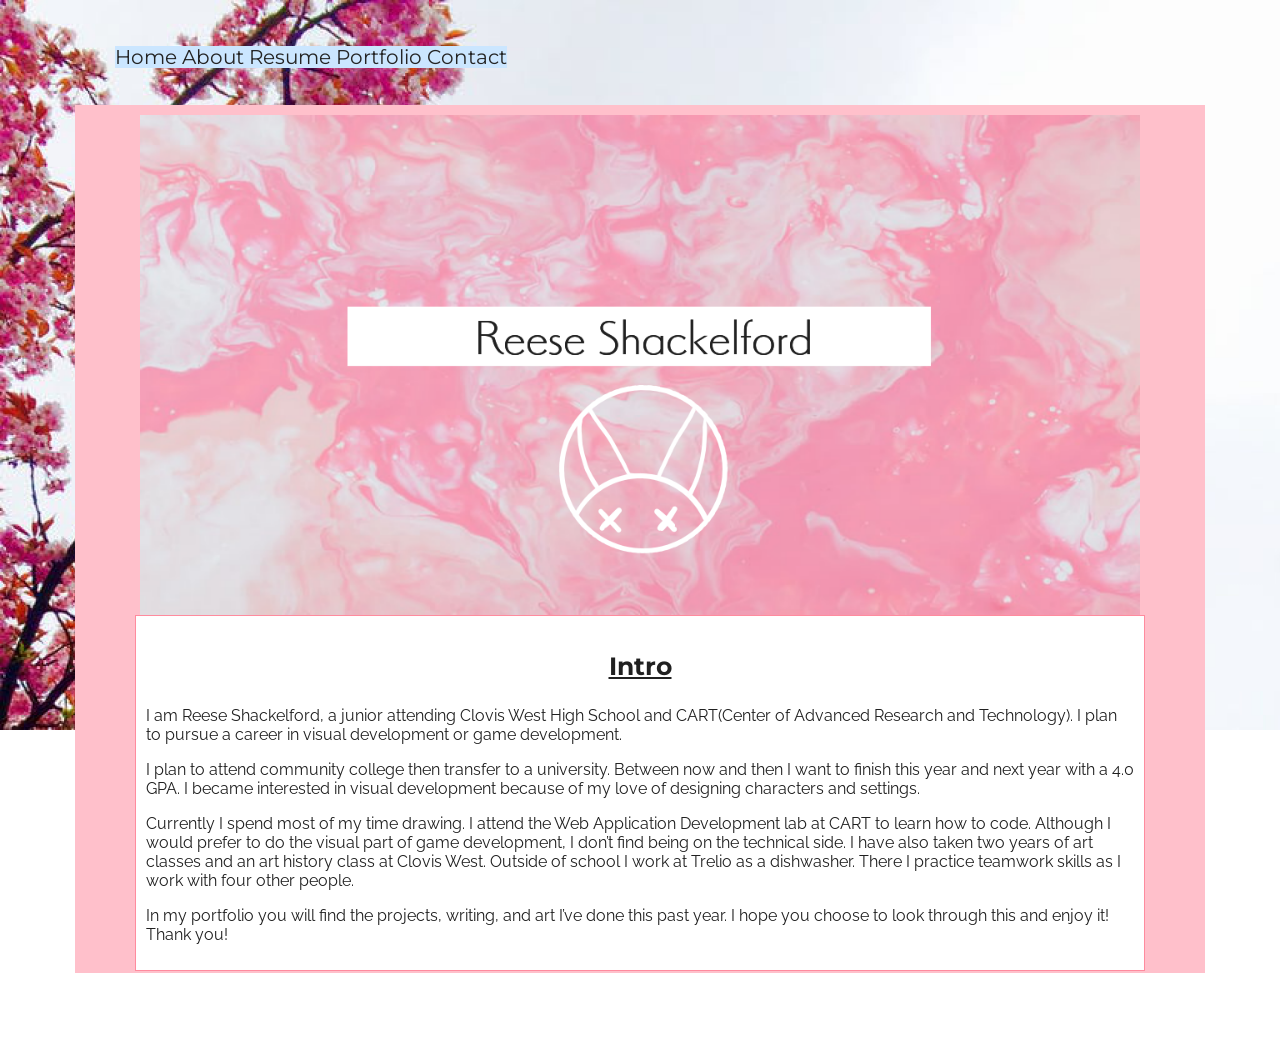
<file: index.html>
<!DOCTYPE html>
<html lang="en">
<head>
    <meta charset="UTF-8">
    <meta name="viewport" content="width=device-width, initial-scale=1.0">
    <meta http-equiv="X-UA-Compatible" content="ie=edge">
    <title>Reese Shackelford</title>
    <link rel="stylesheet" href="css.css">
   
</head>
<body>
    <ul>
        <li>
        <a href="Untitled-1.html">Home</a>
        <a href="about.html">About</a>
        <a href="resume.html">Resume</a>
        <div class="dropdown">
            <div class="portfoliobtt">
                <p>Portfolio</p>
            </div>        
            <div class="dropdown-content">
            <a href="projects.html">Projects</a>
            <a href="Writing.html">Writing</a>
            <a href="art.html">Art</a>
        </div>
        </div>
    
        <a href="contact.html">Contact</a>
    
    </li>
    </ul>
<div class= "container">
    
    <img src="image/pinkswirl.png" alt="header" class="center">




<div class="introp">
    <h3>Intro</h3>
    <p>I am Reese Shackelford, a junior attending Clovis West High School and CART(Center of Advanced Research and Technology). I plan to pursue a career in visual development or game development.
    </p>
       <p> I plan to attend community college then transfer to a university. Between now and then I want to finish this year and next year with a 4.0 GPA. I became interested in visual development because of my love of designing characters and settings. 
    </p>
    <p>
        Currently I spend most of my time drawing. I attend the Web Application Development lab at CART to learn how to code. Although I would prefer to do the visual part of game development, I don’t find being on the technical side. I have also taken two years of art classes and an art history class at Clovis West.
        Outside of school I work at Trelio as a dishwasher. There I practice teamwork skills as I work with four other people.  
    </p>
    <p>	In my portfolio you will find the projects, writing, and art I’ve done this past year. I hope you choose to look through this and enjoy it! Thank you!
    </p>
</div>
</div>

</body>
</html>
</file>
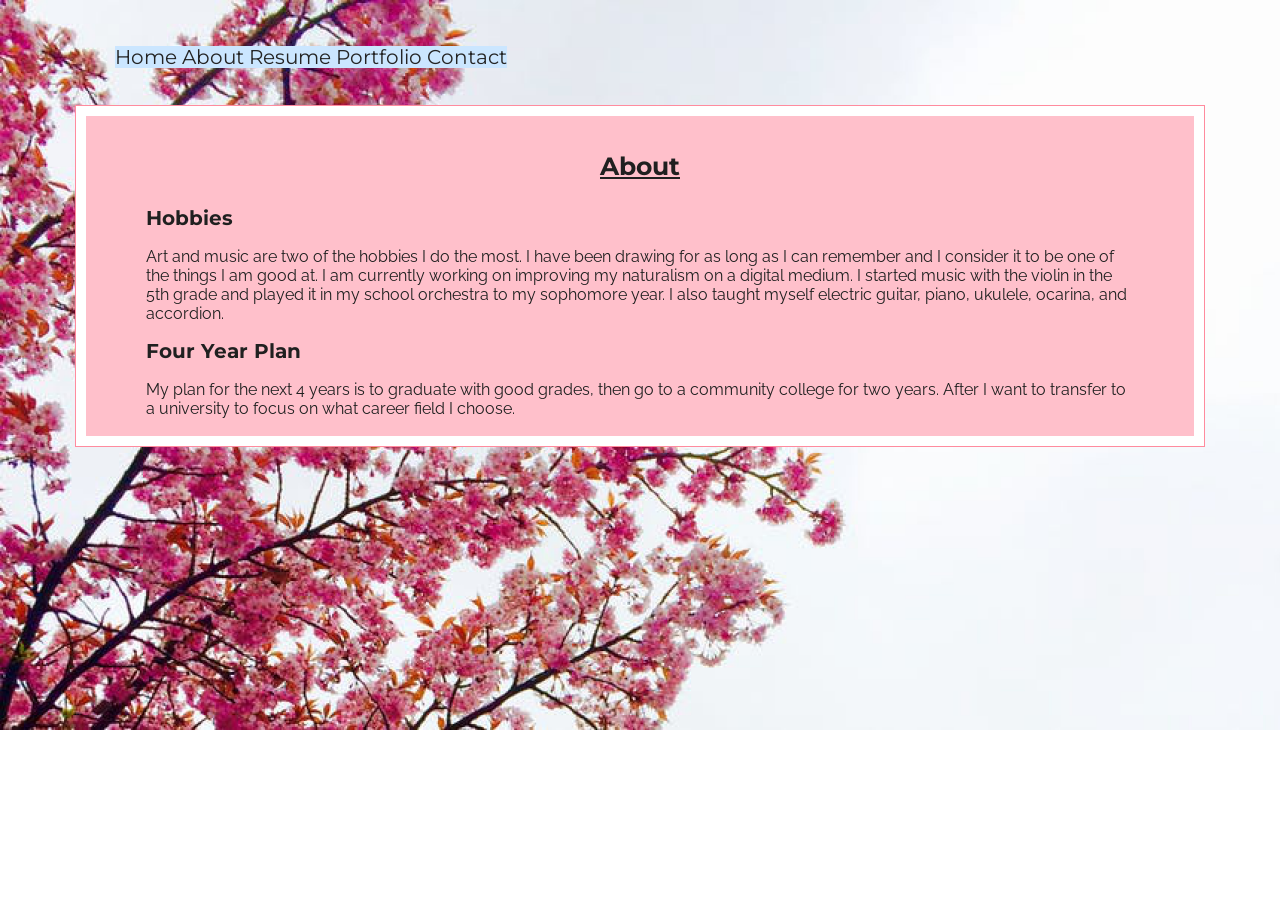
<file: about.html>
<!DOCTYPE html>
<html lang="en">
<head>
    <meta charset="UTF-8">
    <meta name="viewport" content="width=device-width, initial-scale=1.0">
    <meta http-equiv="X-UA-Compatible" content="ie=edge">
    <title>Document</title>
    <link rel="stylesheet" href="css.css">

</head>
<body>
    <ul>
        <li>
        <a href="Untitled-1.html">Home</a>
        <a href="about.html">About</a>
        <a href="resume.html">Resume</a>
        <div class="dropdown">
            <div class="portfoliobtt">
                <p>Portfolio</p>
            </div>        
            <div class="dropdown-content">
            <a href="projects.html">Projects</a>
            <a href="Writing.html">Writing</a>
            <a href="art.html">Art</a>
        </div>
        </div>
    
        <a href="contact.html">Contact</a>
    
    </li>
    </ul>
    <div class="aboutcontent">
        <div class="container">
    <h3>About</h3> 

    <h2>Hobbies</h2>
    <p> Art and music are two of the hobbies I do the most. I have been drawing for as long as I can remember and I consider it to be one of the things I am good at. I am currently working on improving my naturalism on a digital medium.
        I started music with the violin in the 5th grade and played it in my school orchestra to my sophomore year. I also taught myself electric guitar, piano, ukulele, ocarina, and accordion.
    </p>
    <h2>Four Year Plan</h2>
    <p>	My plan for the next 4 years is to graduate with good grades, then go to a community college for two years. After I want to transfer to a university to focus on what career field I choose.
    </p>
</div>
</div>
</body>
</html>
</file>
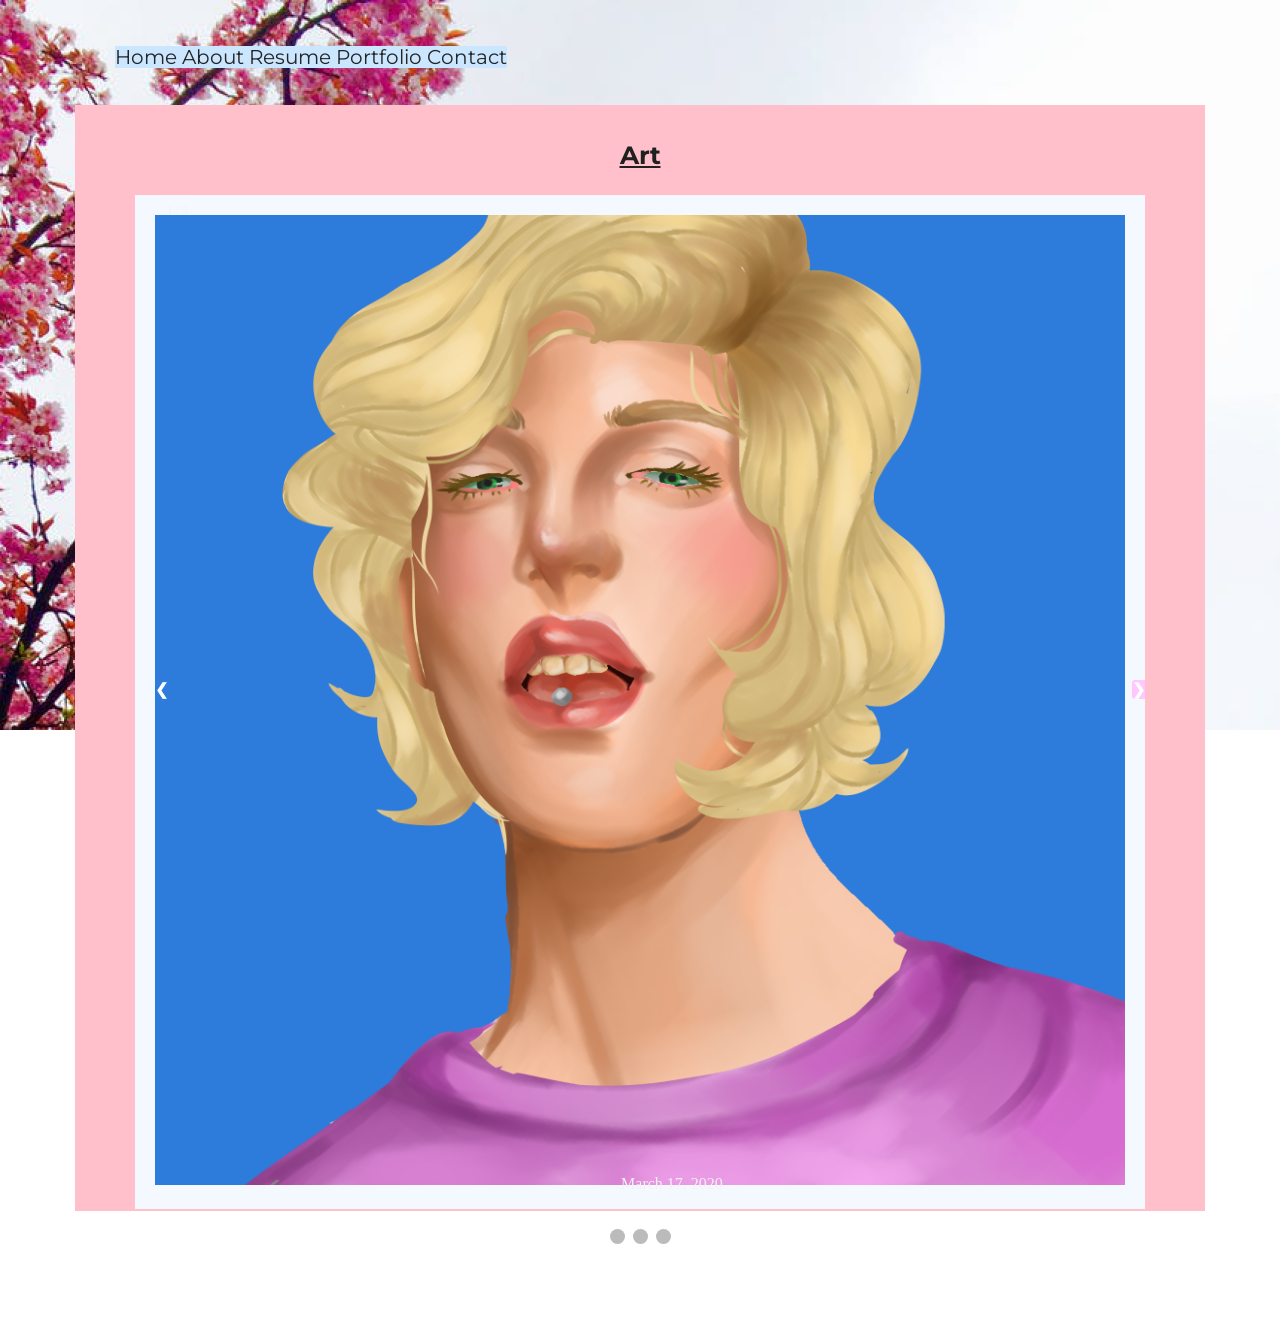
<file: art.html>
<!DOCTYPE html>
<html lang="en">
<head>
    <meta charset="UTF-8">
    <meta name="viewport" content="width=device-width, initial-scale=1.0">
    <title>Document</title>
    <link rel="stylesheet" href="css.css">
</head>
<body>
    <ul>
        <li>
        <a href="Untitled-1.html">Home</a>
        <a href="about.html">About</a>
        <a href="resume.html">Resume</a>
        <div class="dropdown">
            <div class="portfoliobtt">
                <p>Portfolio</p>
            </div>        
            <div class="dropdown-content">
            <a href="projects.html">Projects</a>
            <a href="Writing.html">Writing</a>
            <a href="art.html">Art</a>
        </div>
        </div>
    
        <a href="contact.html">Contact</a>
    
    </li>
    </ul>
    <div class="container">
    <h3>Art</h3>
    <div class="slideshow-container">

        <div class="mySlides fade">
            <div class="numbertext">1 / 5</div>
            <img src="image/eris.png" alt="" style="width: 100%;">
            <div class="text">March 17, 2020</div>
        </div>
        <div class="mySlides fade">
            <div class="numbertext">2 / 5</div>
            <img src="image/weiwuxiannn.png" alt="" style="width: 100%;">
            <div class="text">April 12, 2020</div>
        </div>
        <div class="mySlides fade">
            <div class="numbertext">3 / 5</div>
            <img src="image/thekiss.png" alt="" style="width: 100%;"> 
            <div class="text">April 2, 2020</div>
        </div>
        <div class="mySlides fade">
            <div class="numbertext">4 / 5</div>
            <img src="image/chariot.png" alt="" style="width: 100%;">
            <div class="text">May 2020</div>
        </div>
        <div class="mySlides fade">
            <div class="numbertext">5 / 5</div>
            <img src="image/antarc.png" alt="" style="width: 100%;">
            <div class="text">February 2020</div>
        </div>
        <a class="prev" onclick="plusSlides(-1)">&#10094;</a>
        <a class="next" onclick="plusSlides(1)">&#10095;</a>
</div>
</div>
<br>
<div style="text-align:center">
    <span class="dot" onclick="currentSlide(1)"></span>
    <span class="dot" onclick="currentslide(2)"></span>
    <span class="dot" onclick="currentSlide(3)"></span>
    <span class="dot" onclick="currentSlide(4)"></span>
</div>

<script>
    var slideIndex = 1;
    showSlides(slideIndex);

    function plusSlides(n){
        showSlides(slideIndex += n);
    }

    function currentSlide(n){
        showSlides(slideIndex = n);
    }

    function showSlides(n){
        var i;
        var slides = document.getElementsByClassName("mySlides");
        var dots = document.getElementsByClassName("dot");

        if (n > slides.length){
            slideIndex = 1
        }

        if(n < 1){
            slidesIndex = slides.length
        }

        for(i = 0; i < slides.length; i++){
            slides[i].style.display = "none";
        }

        for(i = 0; i < dots.length; i++){
            dots[i].className = dots[i].className.replace("active","");
        }
        
        slides[slideIndex-1].style.display = "block";
        dots[slideIndex-1].className += "active";
    }
</script>
</body>

</html>
</file>
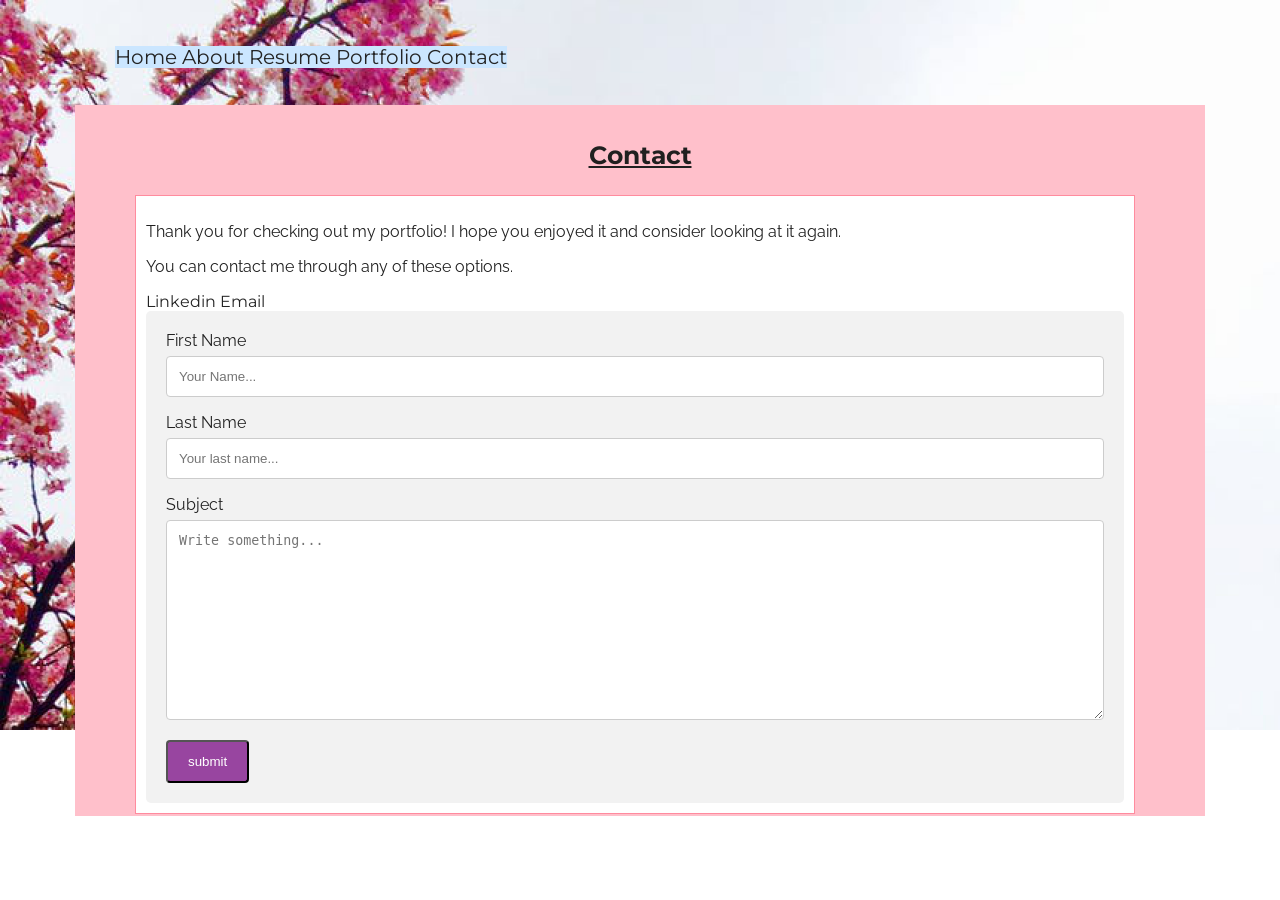
<file: contact.html>
<!DOCTYPE html>
<html lang="en">
<head>
    <meta charset="UTF-8">
    <meta name="viewport" content="width=device-width, initial-scale=1.0">
    <title>Document</title>
    <link rel="stylesheet" href="css.css">
    
</head>
<body>
    <ul>
        <li>
        <a href="Untitled-1.html">Home</a>
        <a href="about.html">About</a>
        <a href="resume.html">Resume</a>
        <div class="dropdown">
            <div class="portfoliobtt">
                <p>Portfolio</p>
            </div>        
            <div class="dropdown-content">
            <a href="projects.html">Projects</a>
            <a href="Writing.html">Writing</a>
            <a href="art.html">Art</a>
        </div>
        </div>
    
        <a href="contact.html">Contact</a>
    
    </li>
    </ul>
    <div class="container">
        <h3>Contact</h3>
        <div class="contacttxt">
      <p>Thank you for checking out my portfolio! I hope you enjoyed it and consider looking at it again.</p>  
      <p>You can contact me through any of these options.</p>
      <a href="https://www.linkedin.com/in/reeseshackelfordcart/">Linkedin</a>
      <a href="mailto:reeseshack8@gmail.com">Email</a>
      <div class="contactc">   
          <form action="action_page.php">
              <label for="fname">First Name</label>
              <input type="text" id="fname" name="firstname" placeholder="Your Name...">

              <label for="lname">Last Name</label>
              <input type="text" id="lname" name="lastname" placeholder="Your last name...">
              <label for="subject">Subject</label>
              <textarea name="subject" id="subject" placeholder="Write something..." style="height: 200px;"></textarea>
              <input type="submit" value="submit">
          </form>
      </div>
    </div>
    </div>
</body>
</html>
</file>
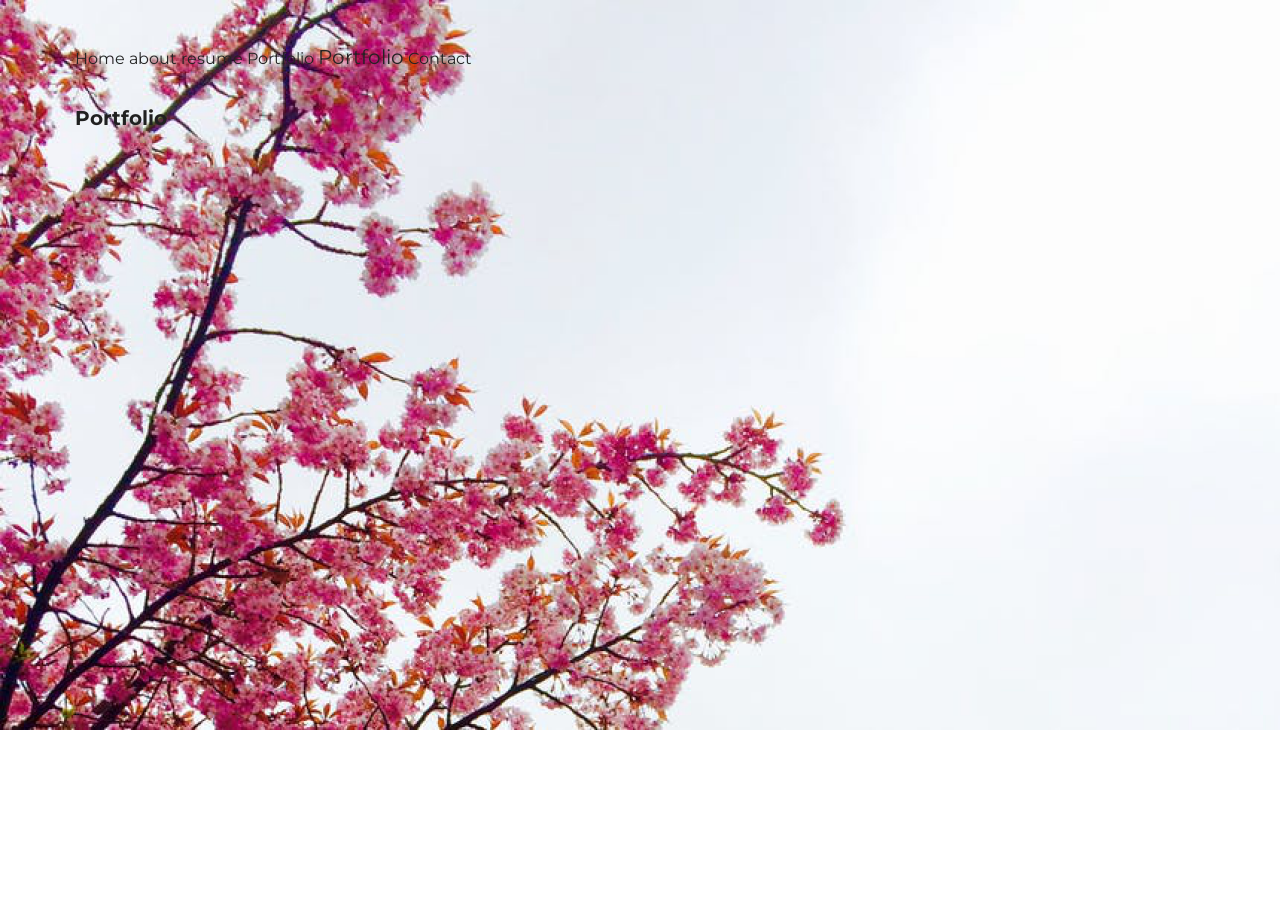
<file: portfolio.html>
<!DOCTYPE html>
<html lang="en">
<head>
    <meta charset="UTF-8">
    <meta name="viewport" content="width=device-width, initial-scale=1.0">
    <title>Document</title>
    <link rel="stylesheet" href="css.css">
    <a href="Untitled-1.html">Home</a>
    <a href="about.html">about</a>
    <a href="resume.html">resume</a>
    <a href="portfolio.html">Portfolio</a>
    <div class="dropdown">
        <div class="portfoliobtt">
            <p>Portfolio</p>
        </div>
        <div class="dropdown-content">
        <a href="projects.html">Projects</a>
        <a href="Writing.html">Writing</a>
        <a href="art.html">Art</a>
</div>
</div>
    <a href="contact.html">Contact</a>
</head>
<body>
    <h2>Portfolio</h2>
</body>
</html>
</file>
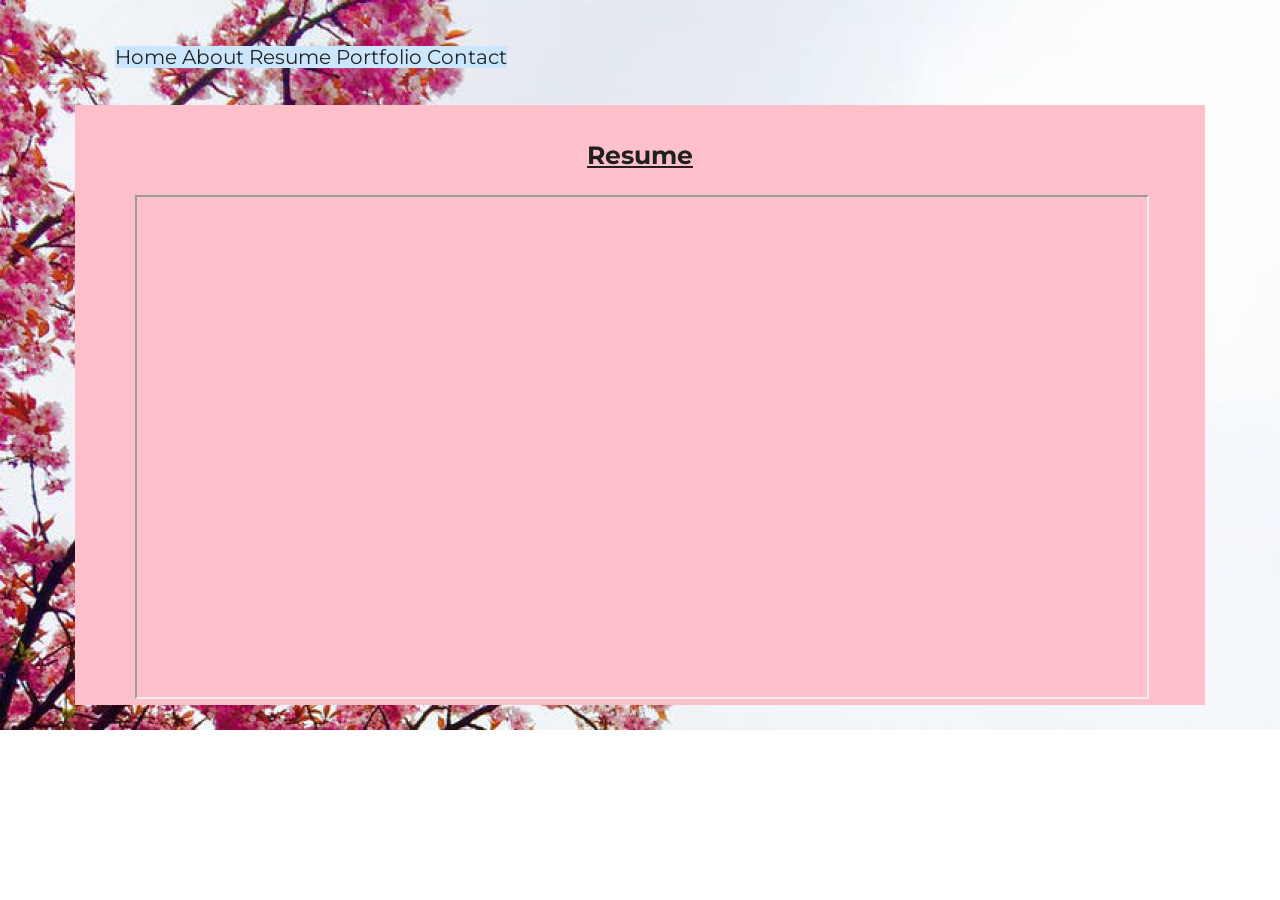
<file: resume.html>
<!DOCTYPE html>
<html lang="en">
<head>
    <meta charset="UTF-8">
    <meta name="viewport" content="width=device-width, initial-scale=1.0">
    <title>Document</title>
    <link rel="stylesheet" href="css.css">
    
<body>
    <ul>
        <li>
        <a href="Untitled-1.html">Home</a>
        <a href="about.html">About</a>
        <a href="resume.html">Resume</a>
        <div class="dropdown">
            <div class="portfoliobtt">
                <p>Portfolio</p>
            </div>        
            <div class="dropdown-content">
            <a href="projects.html">Projects</a>
            <a href="Writing.html">Writing</a>
            <a href="art.html">Art</a>
        </div>
        </div>
    
        <a href="contact.html">Contact</a>
    
    </li>
    </ul>
    <div class="container">
    <H3>Resume</H3>
        <iframe src="image/Resume.pdf">
        </iframe>
    </div>
</body>
</html>
</file>
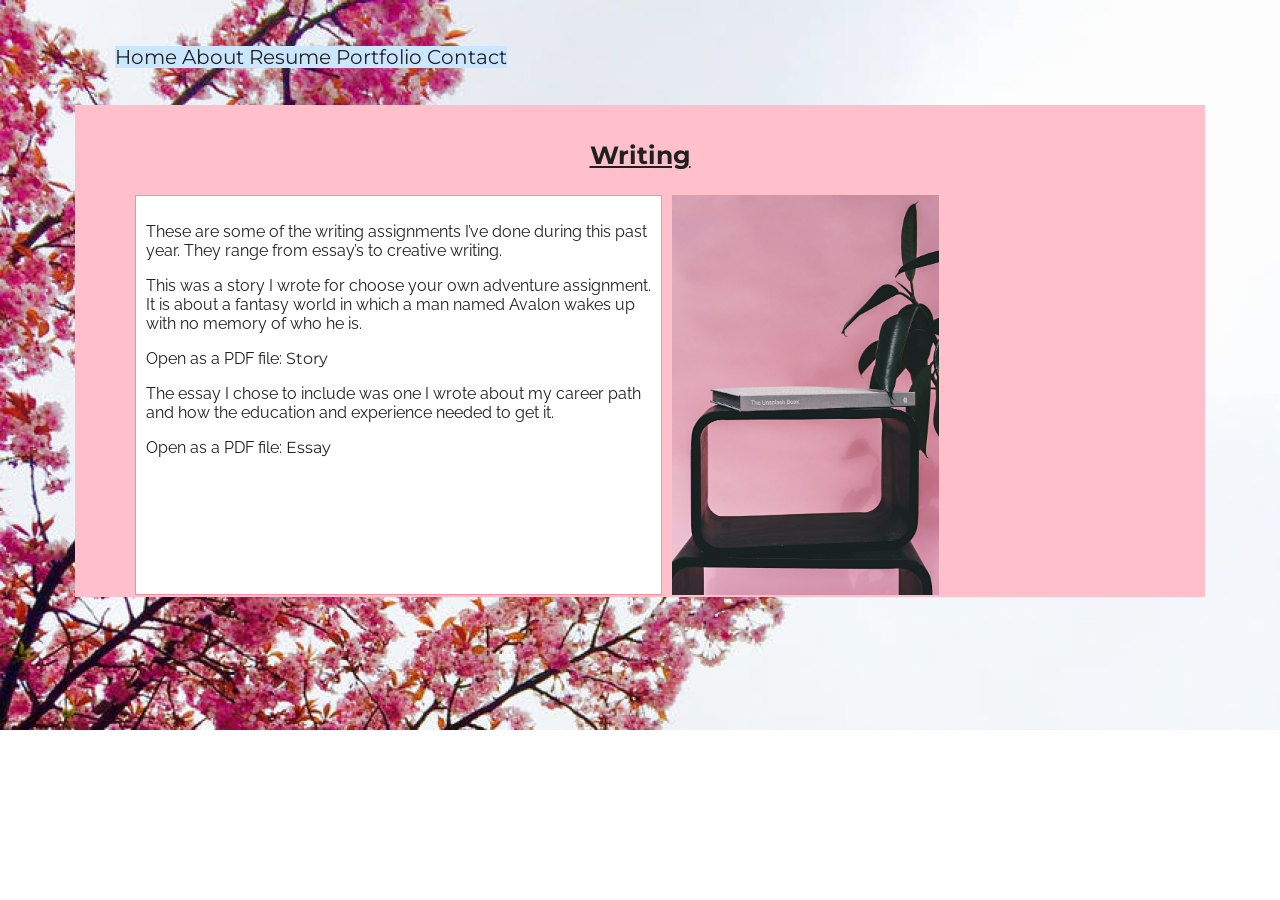
<file: writing.html>
<!DOCTYPE html>
<html lang="en">
<head>
    <meta charset="UTF-8">
    <meta name="viewport" content="width=device-width, initial-scale=1.0">
    <title>Document</title>
    <link rel="stylesheet" href="css.css">
    
</head>
<body>
    <ul>
        <li>
        <a href="Untitled-1.html">Home</a>
        <a href="about.html">About</a>
        <a href="resume.html">Resume</a>
        <div class="dropdown">
            <div class="portfoliobtt">
                <p>Portfolio</p>
            </div>        
            <div class="dropdown-content">
            <a href="projects.html">Projects</a>
            <a href="Writing.html">Writing</a>
            <a href="art.html">Art</a>
        </div>
        </div>
    
        <a href="contact.html">Contact</a>
    
    </li>
    </ul>
    <div class="container">
    <H3>Writing</H3>
    <div class="pcontainer">
    <div class="writingtxt">
    <p>These are some of the writing assignments I’ve done during this past year. They range from essay’s to creative writing.</p>
    
    <p>This was a story I wrote for choose your own adventure assignment. It is about a fantasy world in which a man named Avalon wakes up with no memory of who he is. </p>
    <p>Open as a PDF file: <a href="image/story.PDF">Story</a></p>
    <p>The essay I chose to include was one I wrote about my career path and how the education and experience needed to get it.</p>
    <p>Open as a PDF file: <a href="image/careeressay.PDF">Essay</a></p>
</div>
    <img src="image/pinkbook.jpeg" alt="pinkbook" style="max-width: 50%; height: 400px;">

</div>
</div>
</body>
</html>
</file>
<file: css.css>
@import url('https://fonts.googleapis.com/css2?family=Montserrat:wght@300&display=swap');
@import url('https://fonts.googleapis.com/css2?family=Raleway:wght@300&display=swap');
body{
    background: rgb(255, 255, 255);
    background-image: url(image/cherry.png);
    background-repeat: no-repeat;
    background-attachment: fixed;
    color: rgb(32, 32, 32);
    margin: 25px 75px 75px 75px;
}
.title{
    background-color: white;
    font-family: 'Montserrat', sans-serif;
    position: absolute;
    top: 50%;
    left: 50%;
    transform: translate(-50%,-50%);
}
.center{
    display: block;
    margin-left: auto;
    margin-right: auto;
    width: 99%;
}
.container{
    background-color: pink;
    padding-left: 60px;
    padding-right: 60px;
    padding-top: 10px;
    padding-bottom: 2px;
}
.introp{
    background-color: white;
    padding: 10px 10px 10px 10px;
    border: 1px rgb(255, 139, 158) solid;
    font-family: 'Raleway', sans-serif; 

}
li{
    list-style-type: none;
    font-size: 20px;
    margin: 0;
    padding: 0;
    overflow: visible;
    background-color: rgb(203, 230, 255);
    margin-bottom: 20px;
    display: inline;
}
a:link{
    font-family: 'Montserrat', sans-serif;
    text-decoration: none;
    color: rgb(36, 36, 36);
    
}
a:visited{
    text-decoration: none;
    color: rgb(36, 36, 36);
}
a:hover{
    text-decoration: none;
    color: rgb(185, 3, 110);
}
a:active{
    text-decoration: none;
    color: royalblue;
}
iframe{
    height: 500px;
    width: 100%;

}
.dropbtn{
    background-color: bisque;
    color: cadetblue;
    padding: 16px;
    font-size: 16px;
    border: none;
    cursor: pointer;
}
.dropdown{
    position: relative;
    display: inline-block;
}
.dropdown-content{
    display: none;
    position: absolute;
    background-color: rgb(255, 255, 255);
    min-width: 160px;
    box-shadow: 0px 8px 16px 0px rgb(255, 154, 213);
    z-index: 1;
}
.dropdown-content a:hover{
    background-color: rgb(255, 241, 241);
}
.dropdown:hover .dropdown-content{
    display: block;
}
.dropdown:hover .dropbtn{
    background-color: slategrey;
}
.portfoliobtt{
    font-family: 'Montserrat', sans-serif;
    font-size: 20px;
    color: rgb(36, 36, 36);
}
.portfoliobtt:hover{
    color: rgb(185, 3, 110);

}
.topbtn{
    background-color: rgb(227, 255, 255);
}
h3{
    text-align: center;
    font-family: 'Montserrat', sans-serif;
    text-decoration: underline;
    font-size: 25px;
}
h2{
    font-family: 'Montserrat', sans-serif;
    font-size: 20px;
}
.aboutcontent{
    background-color: white;
    padding: 10px 10px 10px 10px;
    border: 1px rgb(255, 139, 158) solid;
    font-family: 'Raleway', sans-serif;
}
.projecttxt{
    background-color: white;
    padding: 10px 10px 10px 10px;
    border: 1px rgb(255, 139, 158) solid;
    font-family: 'Raleway', sans-serif; 
    max-width: 50%;
    margin-right: 10px;
}
.contacttxt{
    background-color: white;
    padding: 10px 10px 10px 10px;
    border: 1px rgb(255, 139, 158) solid;
    font-family: 'Raleway', sans-serif; 
    
    margin-right: 10px;
}
.pcontainer{
    display: flex;
}
.writingtxt{
    background-color: white;
    padding: 10px 10px 10px 10px;
    border: 1px rgb(255, 139, 158) solid;
    font-family: 'Raleway', sans-serif; 
    max-width: 50%;
    margin-right: 10px; 
}
.mySlides{
    display: none;
}

.slideshow-container{
    max-width: 1000px;
    position: relative;
    margin: auto;
    background-color: rgb(244, 249, 255);
    padding: 20px 20px 20px 20px;
}
.prev, .next{
    cursor: pointer;
    position: absolute;
    top: 50%;
    width: auto;
    margin-top: -22px;
    color: white;
    font-weight: bold;
    font-family: 18px;
    transition: 0.6s ease;
    border-radius: 0 3px 3px 0;
    user-select: none;
}
.next{
    right: 0;
    border-radius: 3px 0 0 3px;
    background-color: rgb(255, 199, 255);
}
.prev:hover, .next:hover{
    background-color: rbga(0,0,0,0.8);
}
.text{
    color: #f2f2f2;
    font-style: 15px;
    padding: 8px 12px;
    position: absolute;
    bottom: 8px;
    width: 100%;
    text-align: center;
}
.numbertext{
    color: #f2f2f2;
    font-size: 12px;
    padding: 8px 12px;
    position: absolute;
    top: 0;
}
.dot{
    cursor: pointer;
    height: 15px;
    width: 15px;
    margin: 0 2px;
    background-color: #bbb;
    border-radius: 50%;
    display: inline-block;
    transition: 0.6 ease;
}
.active, .dot:hover{
    background-color: #717171;
}
.fade{
    -webkit-animation-name: fade;
    -webkit-animation-duration: 1.5s;
    animation-name: fade;
    animation-duration: 1.5s;
}
input[type=text], select, textarea{
    width: 100%;
    padding: 12px;
    border: 1px solid #ccc;
    border-radius: 4px;
    box-sizing: border-box;
    margin-top: 6px;
    margin-bottom: 16px;
    resize: vertical;
}
input[type=submit]{
    background-color: #664caf;
    color: white;
    padding: 12px 20px;
    border-radius: 4px;
    cursor: pointer;
}
input[type=submit]{
    background-color: #9845a0;
}
.contactc{
    border-radius: 5px;
    background-color: #f2f2f2;
    padding: 20px;
}
@-webkit-keyframes fade{
    from{opacity: .4}
    to{opacity: 1}
}
@keyframes fade{
    from{opacity: .4}
    to{opacity: 1}
}
@media only screen and (max-width: 800px){
    img{
        max-width: 90%;
    }
    .prev, .next, .text{
        font-size: 11px ;
    }
}
</file>
